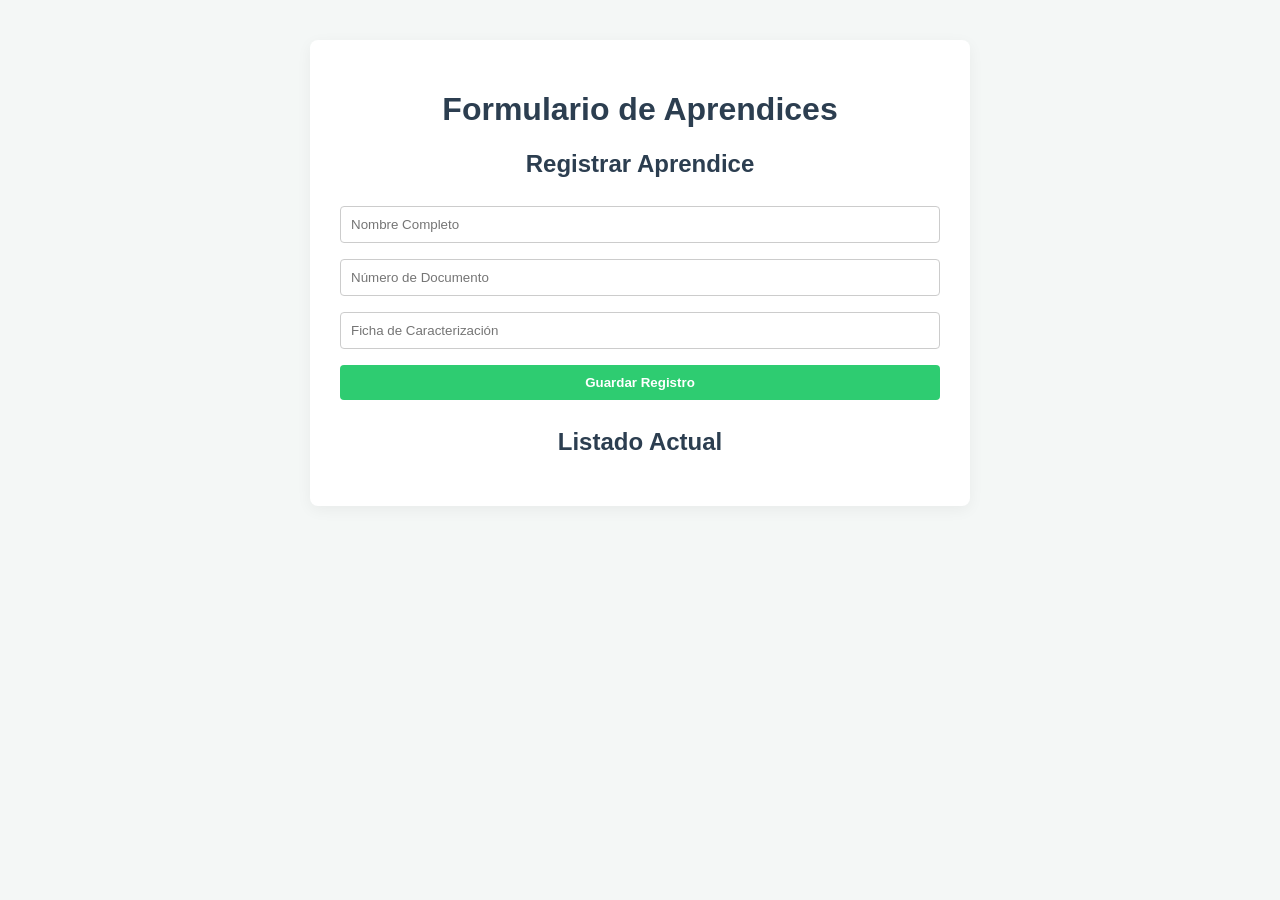
<file: frontend/index.html>
<!DOCTYPE html>
<html lang="es">
<head>
    <meta charset="UTF-8">
    <meta name="viewport" content="width=device-width, initial-scale=1.0">
    <title>Guía Aprendices</title>
    <style>
        body { font-family: 'Segoe UI', Arial, sans-serif; margin: 40px; background-color: #f4f7f6; color: #333; }
        .container { max-width: 600px; margin: 0 auto; background: white; padding: 30px; border-radius: 8px; box-shadow: 0 4px 15px rgba(0,0,0,0.05); }
        h1, h2 { text-align: center; color: #2c3e50; }
        input, button { width: 100%; padding: 10px; margin: 8px 0; border: 1px solid #ccc; border-radius: 4px; box-sizing: border-box; }
        button { background-color: #2ecc71; color: white; border: none; font-weight: bold; cursor: pointer; }
        button:hover { background-color: #27ae60; }
        ul { list-style: none; padding: 0; }
        li { background: #ecf0f1; padding: 12px; margin-bottom: 6px; border-radius: 4px; display: flex; justify-content: space-between; }
        .ficha { font-size: 0.85em; color: #7f8c8d; background: #fff; padding: 2px 6px; border-radius: 3px; }
    </style>
</head>
<body>
    <div class="container">
        <h1>Formulario de Aprendices</h1>
        
        <h2>Registrar Aprendice</h2>
        <form id="registroForm">
            <input type="text" id="nombre" placeholder="Nombre Completo" required>
            <input type="text" id="documento" placeholder="Número de Documento" required>
            <input type="text" id="ficha" placeholder="Ficha de Caracterización" required>
            <button type="submit">Guardar Registro</button>
        </form>

        <h2>Listado Actual</h2>
        <ul id="listaAprendices">
            <!-- Los datos se cargarán aquí dinámicamente -->
        </ul>
    </div>

    <script>
        // Apuntamos al puerto 5050 que configuramos en el backend dentro de Docker
        const API_URL = 'http://localhost:5050';

        // Función para obtener y listar los aprendices desde Flask
        async function cargarAprendices() {
            try {
                const res = await fetch(`${API_URL}/`);
                // Como tu backend de Flask actualmente renderiza una plantilla en vez de JSON puro,
                // si da problemas de compatibilidad en el fetch, puedes cambiar la ruta "/" de tu Flask 
                // para que retorne un JSON, o simplemente usar este front interactivo.
                if(res.ok) {
                    console.log("Conectado con el Backend con éxito");
                }
            } catch (error) {
                console.error("Error al conectar con la API:", error);
            }
        }

        // Manejar el envío del formulario hacia Flask
        document.getElementById('registroForm').addEventListener('submit', async (e) => {
            e.preventDefault();
            const formData = new FormData();
            formData.append('nombre', document.getElementById('nombre').value);
            formData.append('documento', document.getElementById('documento').value);
            formData.append('ficha', document.getElementById('ficha').value);

            try {
                await fetch(`${API_URL}/registrar`, {
                    method: 'POST',
                    body: formData
                });
                alert('¡Aprendiz registrado con éxito!');
                document.getElementById('registroForm').reset();
                cargarAprendices();
            } catch (error) {
                alert('Error al enviar los datos al backend.');
            }
        });

        // Cargar los datos al iniciar la página
        cargarAprendices();
    </script>
</body>
</html>
</file>
